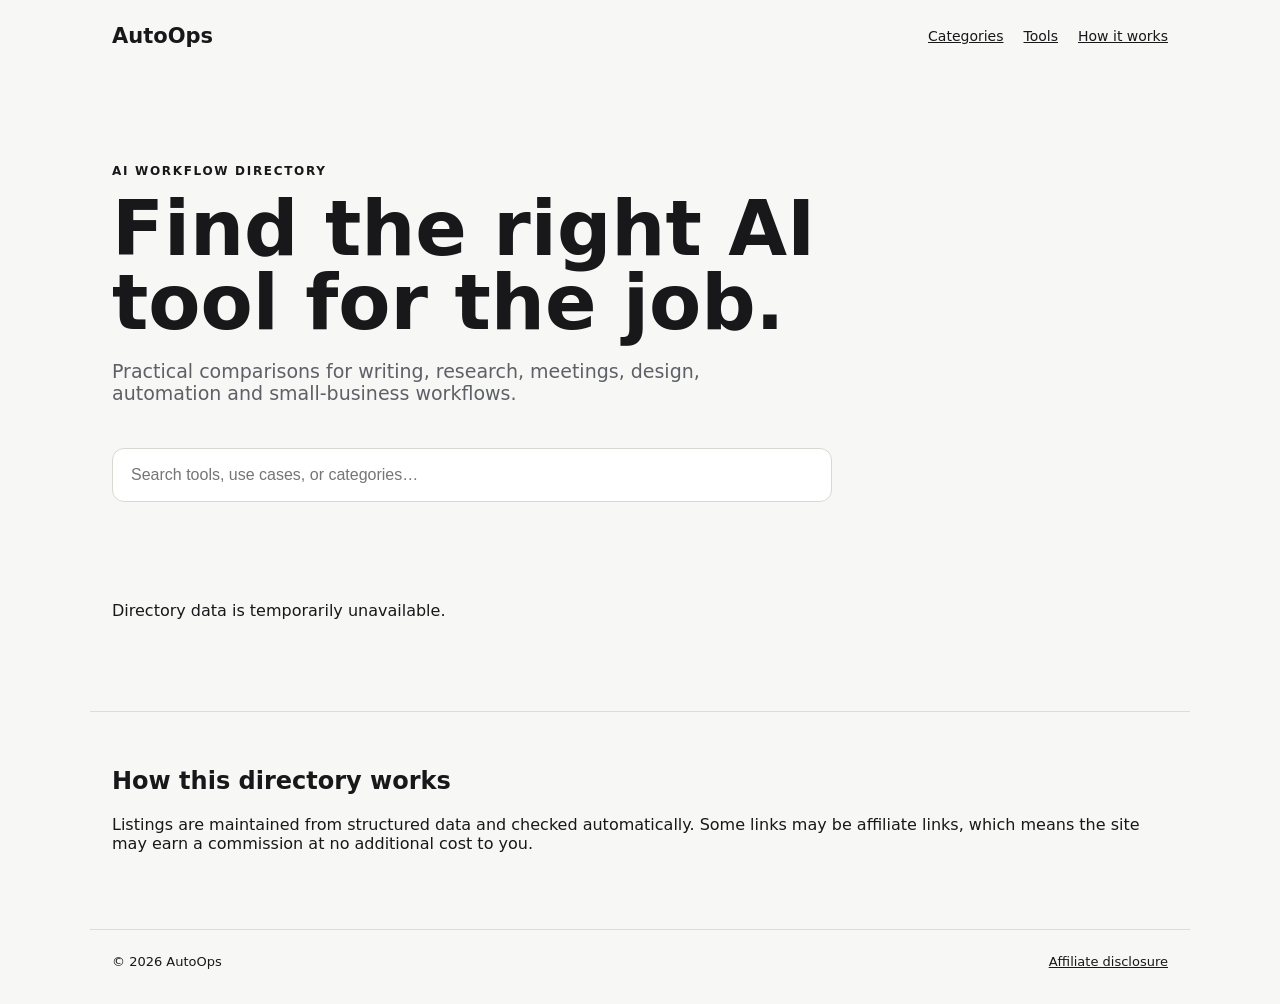
<file: index.html>
<!doctype html>
<html lang="en">
<head>
<meta charset="utf-8">
<meta name="viewport" content="width=device-width,initial-scale=1">
<title>AutoOps — AI Tools & Workflow Directory</title>
<meta name="description" content="Find practical AI tools for writing, research, automation, meetings, design and business workflows.">
<link rel="canonical" href="/">
<link rel="stylesheet" href="styles.css">
</head>
<body>
<header class="wrap nav">
  <a class="brand" href="/">AutoOps</a>
  <nav><a href="#categories">Categories</a><a href="#tools">Tools</a><a href="#method">How it works</a></nav>
</header>
<main>
<section class="hero wrap">
  <p class="eyebrow">AI WORKFLOW DIRECTORY</p>
  <h1>Find the right AI tool for the job.</h1>
  <p class="sub">Practical comparisons for writing, research, meetings, design, automation and small-business workflows.</p>
  <input id="search" class="search" placeholder="Search tools, use cases, or categories…" autocomplete="off">
</section>
<section id="categories" class="wrap">
  <div id="categoryBar" class="chips"></div>
</section>
<section id="tools" class="wrap">
  <div id="grid" class="grid"></div>
  <p id="empty" class="empty" hidden>No matching tools found.</p>
</section>
<section id="method" class="wrap info">
  <h2>How this directory works</h2>
  <p>Listings are maintained from structured data and checked automatically. Some links may be affiliate links, which means the site may earn a commission at no additional cost to you.</p>
</section>
</main>
<footer class="wrap footer"><span>© <span id="year"></span> AutoOps</span><a href="disclosure.html">Affiliate disclosure</a></footer>
<script src="app.js"></script>
</body>
</html>
</file>
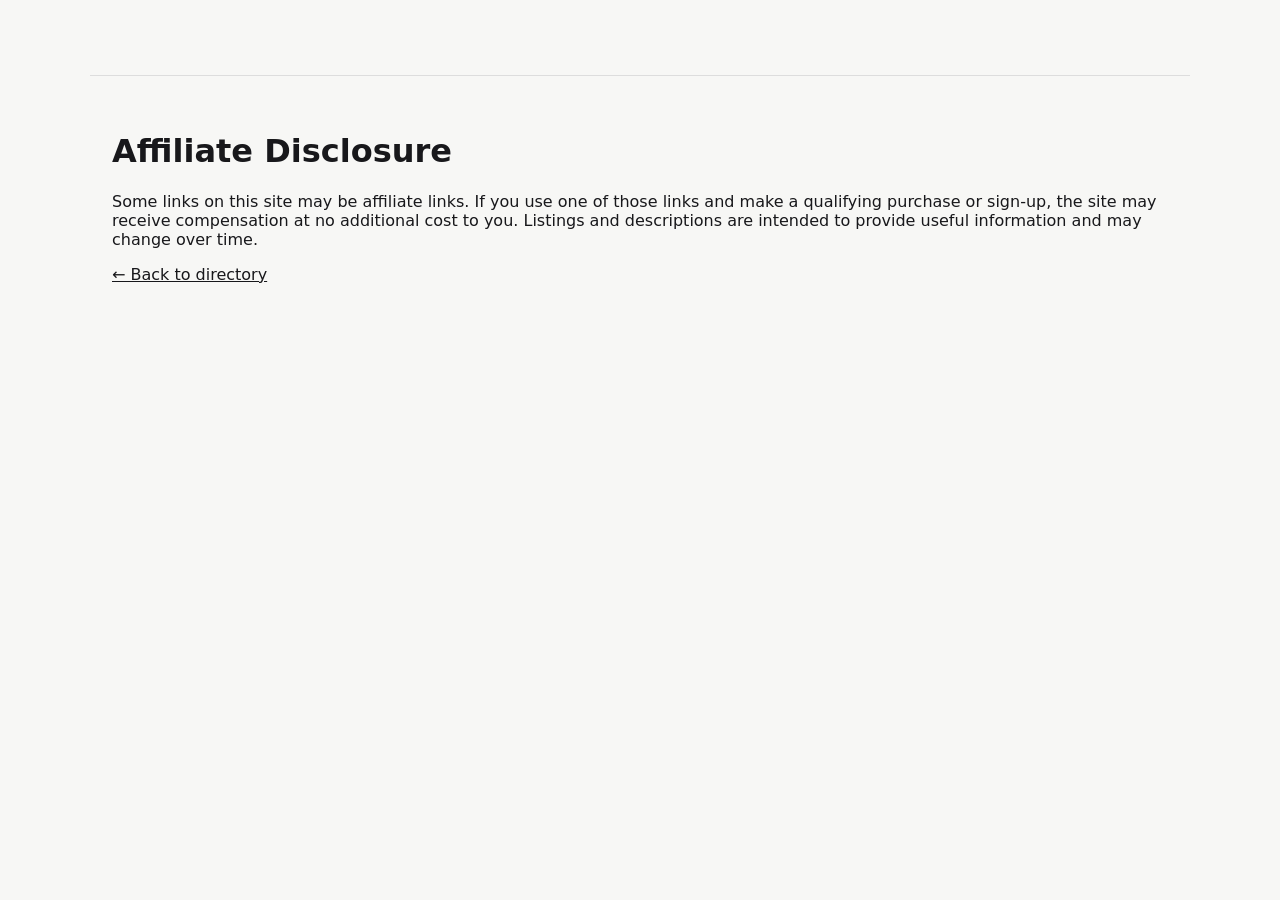
<file: disclosure.html>
<!doctype html><html lang="en"><head><meta charset="utf-8"><meta name="viewport" content="width=device-width,initial-scale=1"><title>Affiliate Disclosure — AutoOps</title><link rel="stylesheet" href="styles.css"></head><body><main class="wrap info"><h1>Affiliate Disclosure</h1><p>Some links on this site may be affiliate links. If you use one of those links and make a qualifying purchase or sign-up, the site may receive compensation at no additional cost to you. Listings and descriptions are intended to provide useful information and may change over time.</p><p><a href="/">← Back to directory</a></p></main></body></html>
</file>
<file: styles.css>
*{box-sizing:border-box}body{margin:0;font-family:Inter,system-ui,-apple-system,Segoe UI,sans-serif;background:#f7f7f5;color:#18181b}a{color:inherit}.wrap{max-width:1100px;margin:auto;padding-left:22px;padding-right:22px}.nav{height:72px;display:flex;align-items:center;justify-content:space-between}.brand{font-weight:800;text-decoration:none;font-size:21px}.nav nav{display:flex;gap:20px;font-size:14px}.hero{padding-top:80px;padding-bottom:55px}.eyebrow{font-size:12px;letter-spacing:.14em;font-weight:800}.hero h1{font-size:clamp(42px,7vw,76px);line-height:.98;max-width:800px;margin:14px 0}.sub{font-size:19px;max-width:680px;color:#5f6067}.search{margin-top:25px;width:min(720px,100%);padding:17px 18px;border:1px solid #d8d8d2;border-radius:12px;font-size:16px;background:#fff}.chips{display:flex;gap:8px;flex-wrap:wrap;margin-bottom:28px}.chip{border:1px solid #ddd;border-radius:999px;background:#fff;padding:9px 13px;cursor:pointer}.chip.active{background:#18181b;color:#fff}.grid{display:grid;grid-template-columns:repeat(auto-fit,minmax(270px,1fr));gap:16px}.card{background:#fff;border:1px solid #e4e4df;border-radius:16px;padding:20px;display:flex;flex-direction:column;min-height:235px}.tag{font-size:12px;color:#666;margin-bottom:12px}.card h3{margin:0 0 8px;font-size:21px}.card p{color:#5d5e64;line-height:1.5}.cta{margin-top:auto;display:inline-block;text-decoration:none;font-weight:700}.info{margin-top:75px;padding-top:35px;padding-bottom:60px;border-top:1px solid #ddd}.footer{border-top:1px solid #ddd;padding-top:24px;padding-bottom:35px;display:flex;justify-content:space-between;font-size:13px}.empty{padding:40px 0;color:#666}
</file>
